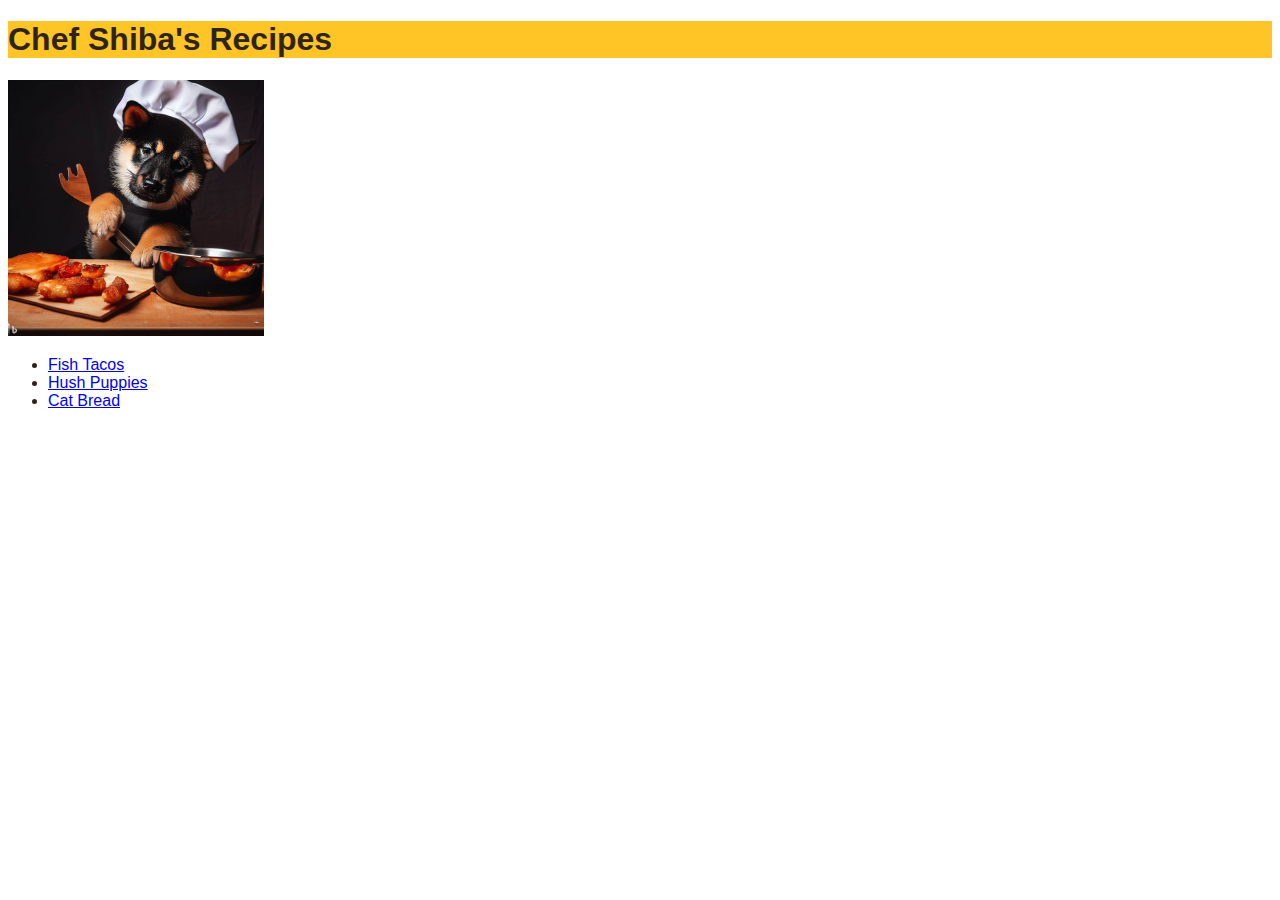
<file: index.html>
<!DOCTYPE html>
<html lang="en">
  <head>
    <meta charset="utf-8">
    <title>Cooking with Chef Shiba</title>
    <link rel="stylesheet" href="./styles.css">
  </head>

  <body>
      <div><h1 class="main-header sub-header">Chef Shiba&apos;s Recipes</h1></div>
      <img src="./images/chef-shiba-puppy.jpeg" alt="Chef Shiba puppy">
      <ul>
          <li><a href="./recipes/fish-tacos.html">Fish Tacos</a></li>
          <li><a href="./recipes/hush-puppies.html">Hush Puppies</a></li>
          <li><a href="./recipes/cat-bread.html">Cat Bread</a></li>
      </ul>
  </body>
</html>
</file>
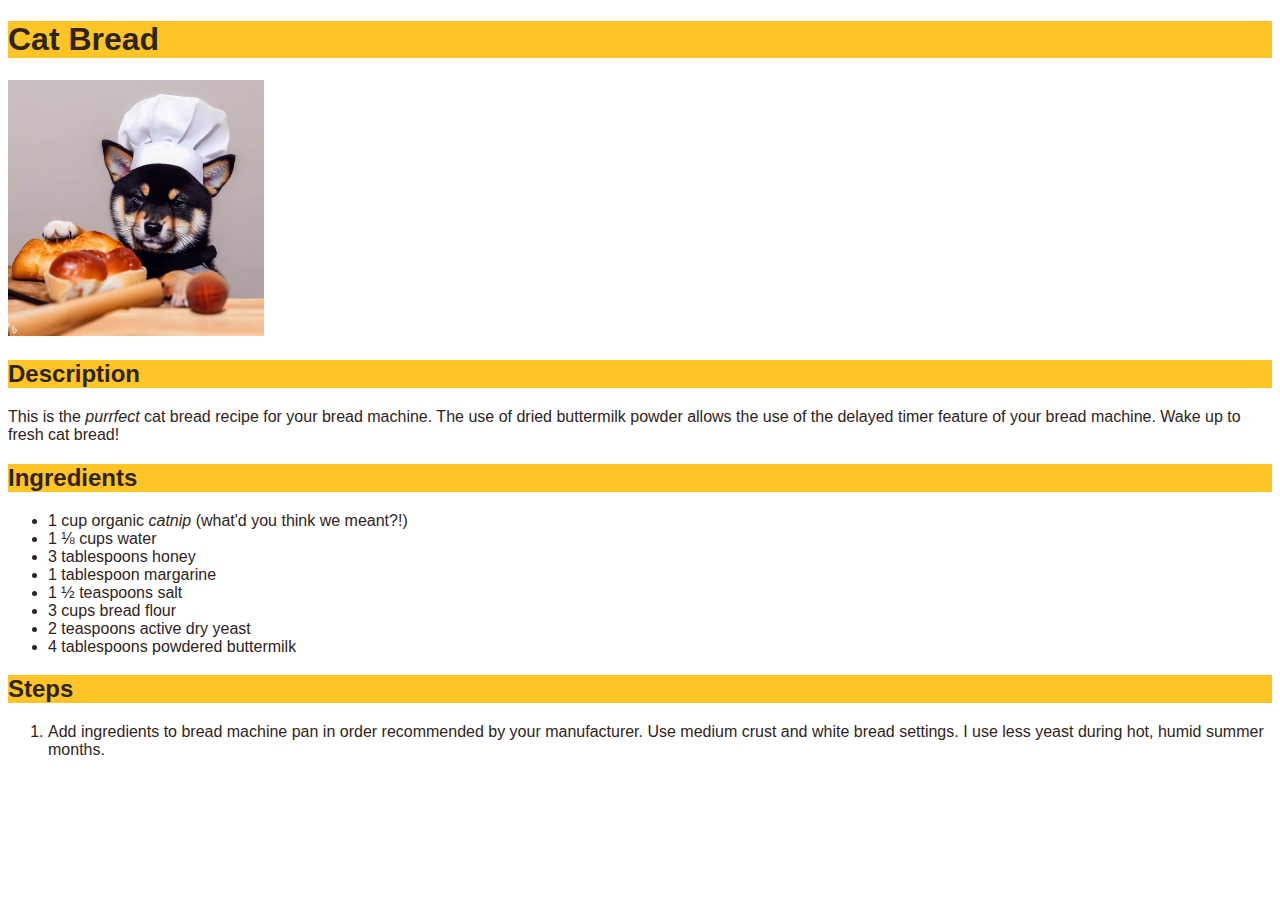
<file: recipes/cat-bread.html>
<!DOCTYPE html>
<html lang="en">
<head>
    <meta charset="UTF-8">

    <title>Chef Shiba&apos;s Recipes</title>
    <link rel="stylesheet" href="../styles.css">
</head>

<body>
    <div><h1>Cat Bread</h1></div>
 
    <img src="../images/chef-shiba-puppy-cat-bread.jpeg" alt="Chef Shiba cooking cat bread">

    <div><h2>Description</h2></div>
    <p>This is the <em>purrfect</em> cat bread recipe for your bread machine. The use of dried buttermilk powder allows the use of the delayed timer feature of your bread machine. Wake up to fresh cat bread!</p>
    <div><p><h2>Ingredients</h2></p></div>
    <ul>
        <li>1 cup organic <em>catnip</em> (what'd you think we meant?!)</li>
        <li>1 ⅛ cups water</li>
        <li>3 tablespoons honey</li>
        <li>1 tablespoon margarine</li>
        <li>1 ½ teaspoons salt</li>
        <li>3 cups bread flour</li>
        <li>2 teaspoons active dry yeast</li>
        <li>4 tablespoons powdered buttermilk</li>
    </ul>
    <div><p><h2>Steps</h2></p></div>
    <ol>
        <li>Add ingredients to bread machine pan in order recommended by your manufacturer. Use medium crust and white bread settings. I use less yeast during hot, humid summer months.</li>
    </ol>
</body>
</html>
</file>
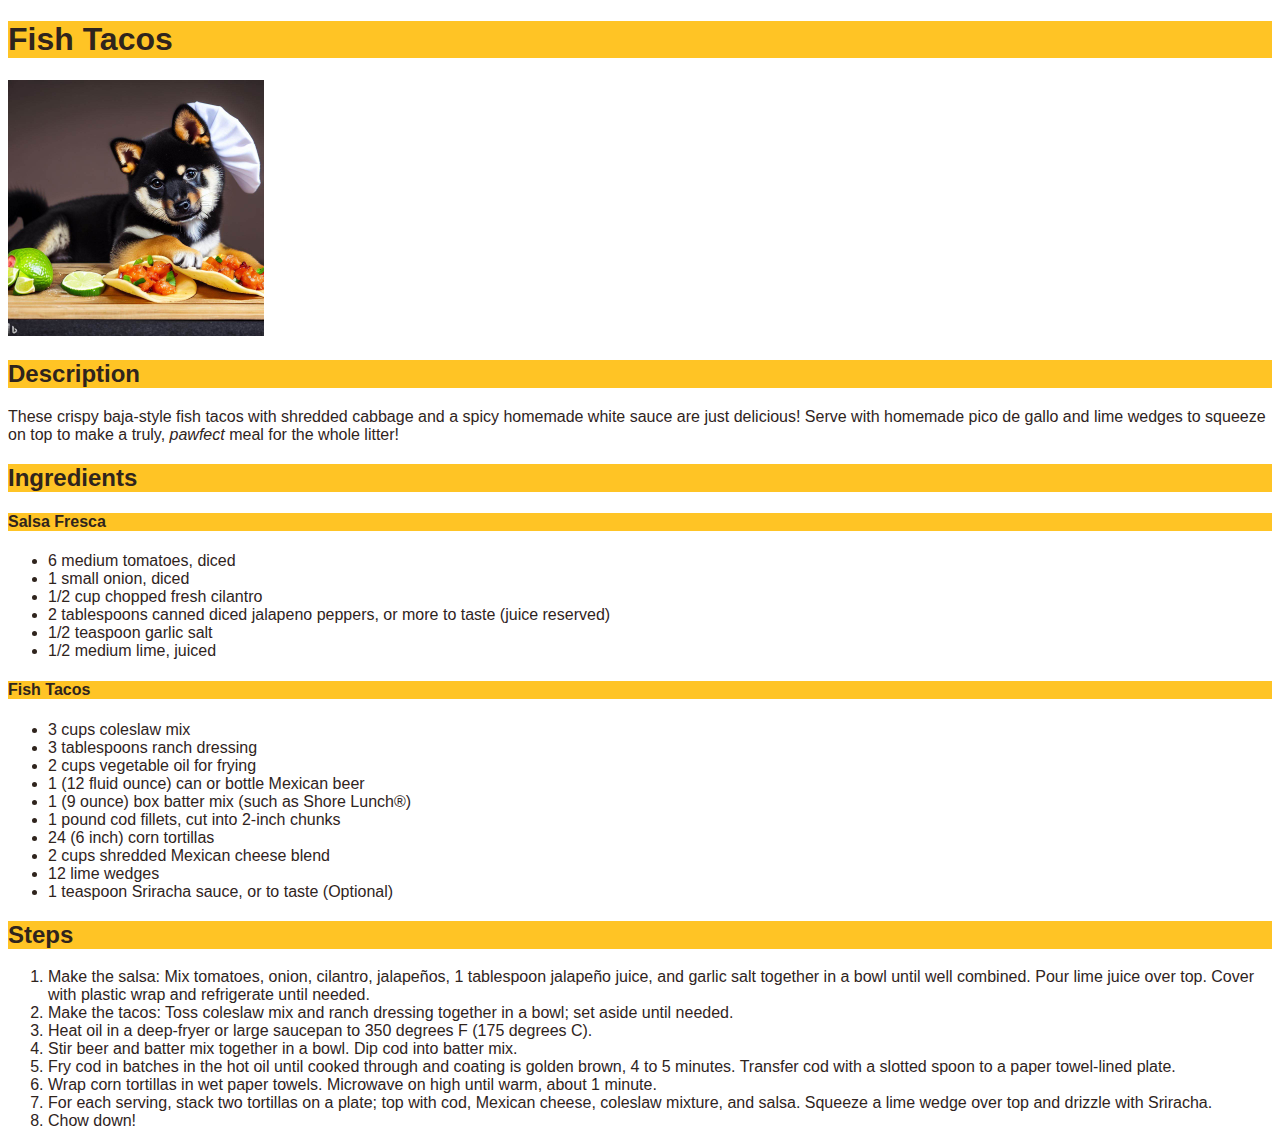
<file: recipes/fish-tacos.html>
<!DOCTYPE html>
<html lang="en">
<head>
    <meta charset="UTF-8">

    <title>Chef Shiba&apos;s Recipes</title>
    <link rel="stylesheet" href="../styles.css">
</head>

<body>
    <div><h1>Fish Tacos</h1></div>
 
    <img src="../images/chef-shiba-puppy-fish-tacos.jpeg" alt="Chef Shiba cooking fish tacos">

    <div><h2>Description</h2></div>
    <p>These crispy baja-style fish tacos with shredded cabbage and a spicy homemade white sauce are just delicious! Serve with homemade pico de gallo and lime wedges to squeeze on top to make a truly, <em>pawfect</em> meal for the whole litter!</p>
    <div><p><h2>Ingredients</h2></p></div>
    <div class="sub-header"><p><h4>Salsa Fresca</h4></p></div>
      <ul>
          <li>6 medium tomatoes, diced
          <li>1 small onion, diced
          <li>1/2 cup chopped fresh cilantro
          <li>2 tablespoons canned diced jalapeno peppers, or more to taste (juice reserved)
          <li>1/2 teaspoon garlic salt
          <li>1/2 medium lime, juiced
      </ul>
    <div class="sub-header"><p><h4>Fish Tacos</h4></p></div>
      <ul>
        <li>3 cups coleslaw mix</li>
        <li>3 tablespoons ranch dressing</li>
        <li>2 cups vegetable oil for frying</li>
        <li>1 (12 fluid ounce) can or bottle Mexican beer</li>
        <li>1 (9 ounce) box batter mix (such as Shore Lunch®)</li>
        <li>1 pound cod fillets, cut into 2-inch chunks</li>
        <li>24 (6 inch) corn tortillas</li>
        <li>2 cups shredded Mexican cheese blend</li>
        <li>12 lime wedges</li>
        <li>1 teaspoon Sriracha sauce, or to taste (Optional)</li>
      </ul>
    <div><p><h2>Steps</h2></p></div>
    <ol>
        <li>Make the salsa: Mix tomatoes, onion, cilantro, jalapeños, 1 tablespoon jalapeño juice, and garlic salt together in a bowl until well combined. Pour lime juice over top. Cover with plastic wrap and refrigerate until needed.</li>
        <li>Make the tacos: Toss coleslaw mix and ranch dressing together in a bowl; set aside until needed.</li>
        <li>Heat oil in a deep-fryer or large saucepan to 350 degrees F (175 degrees C).</li>
        <li>Stir beer and batter mix together in a bowl. Dip cod into batter mix.</li>
        <li>Fry cod in batches in the hot oil until cooked through and coating is golden brown, 4 to 5 minutes. Transfer cod with a slotted spoon to a paper towel-lined plate.</li>
        <li>Wrap corn tortillas in wet paper towels. Microwave on high until warm, about 1 minute.</li>
        <li>For each serving, stack two tortillas on a plate; top with cod, Mexican cheese, coleslaw mixture, and salsa. Squeeze a lime wedge over top and drizzle with Sriracha.</li>
        <li>Chow down!</li>
    </ol>
</body>
</html>
</file>
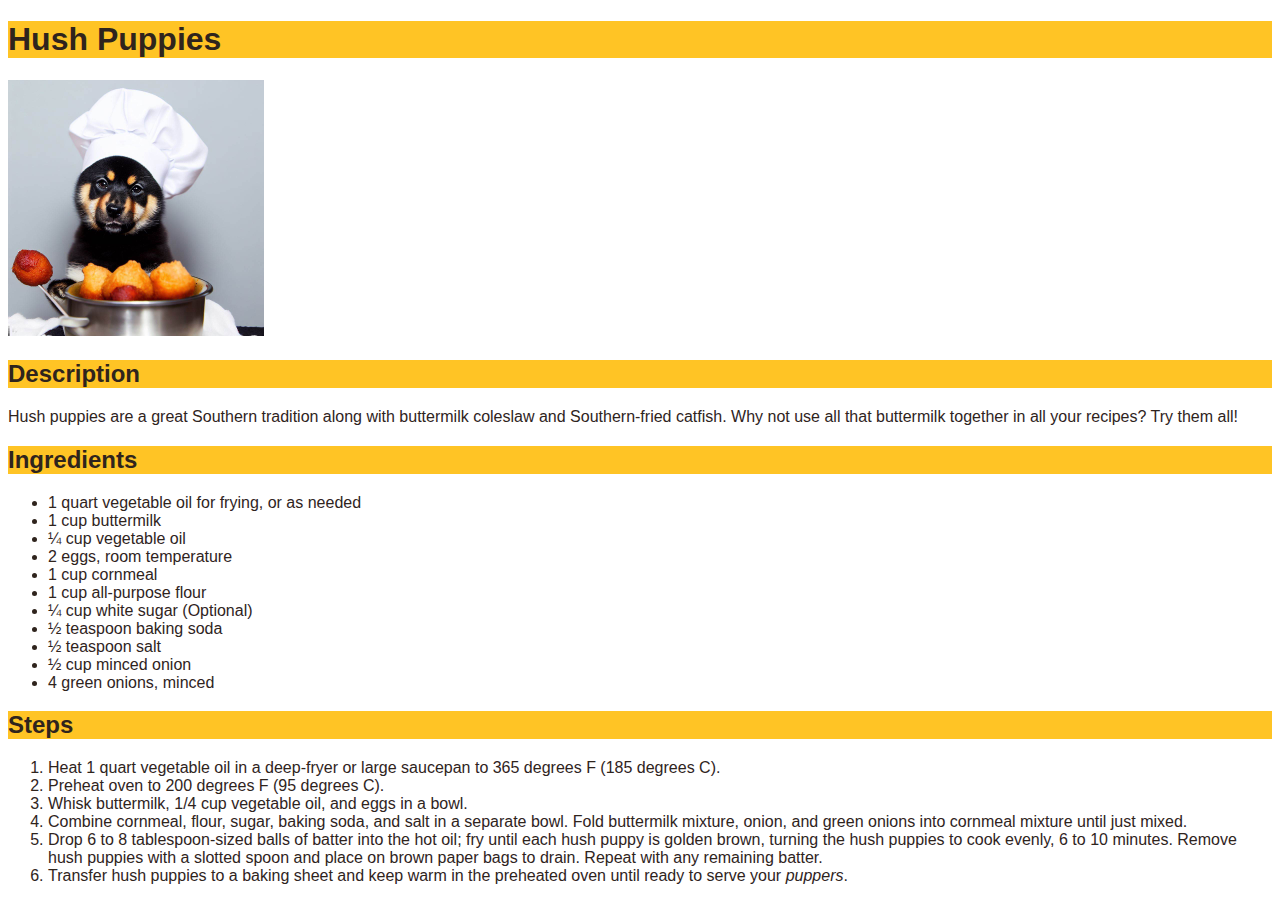
<file: recipes/hush-puppies.html>
<!DOCTYPE html>
<html lang="en">
<head>
    <meta charset="UTF-8">

    <title>Chef Shiba&apos;s Recipes</title>
    <link rel="stylesheet" href="../styles.css">
</head>

<body>
<div><h1>Hush Puppies</h1></div>
 
    <img src="../images/chef-shiba-puppy-hush-puppies.jpeg" alt="Chef Shiba cooking hush puppies">

    <div><h2>Description</h2></div>
      <p>Hush puppies are a great Southern tradition along with buttermilk coleslaw and Southern-fried catfish. Why not use all that buttermilk together in all your recipes? Try them all!</p>
      <div><p><h2>Ingredients</h2></p></div>
        <ul>
          <li>1 quart vegetable oil for frying, or as needed</li>
          <li>1 cup buttermilk</li>
          <li>¼ cup vegetable oil</li>
          <li>2 eggs, room temperature</li>
          <li>1 cup cornmeal</li>
          <li>1 cup all-purpose flour</li>
          <li>¼ cup white sugar (Optional)</li>
          <li>½ teaspoon baking soda</li>
          <li>½ teaspoon salt</li>
          <li>½ cup minced onion</li>
          <li>4 green onions, minced</li>
      </ul>
      <div><p><h2>Steps</h2></p></div>
        <ol>
          <li>Heat 1 quart vegetable oil in a deep-fryer or large saucepan to 365 degrees F (185 degrees C).</li>
          <li>Preheat oven to 200 degrees F (95 degrees C).</li>
          <li>Whisk buttermilk, 1/4 cup vegetable oil, and eggs in a bowl.</li>
          <li>Combine cornmeal, flour, sugar, baking soda, and salt in a separate bowl. Fold buttermilk mixture, onion, and green onions into cornmeal mixture until just mixed.</li>
          <li>Drop 6 to 8 tablespoon-sized balls of batter into the hot oil; fry until each hush puppy is golden brown, turning the hush puppies to cook evenly, 6 to 10 minutes. Remove hush puppies with a slotted spoon and place on brown paper bags to drain. Repeat with any remaining batter.</li>
          <li>Transfer hush puppies to a baking sheet and keep warm in the preheated oven until ready to serve your <em>puppers</em>.</li>
        </ol>
  <body>
</html>
</file>
<file: styles.css>
/* styles.css */
body {
    color: rgb(47, 36, 29);
    font-family: Underdog, Arial, sans-serif;
}

div {
    background-color: rgb(255, 196, 37);
}

h1 {
    font-family: "Puppies Play", Arial, sans-serif;
}

.main-header,
.sub-header {
    font-family: 'Brush Script MT', cursive, sans-serif;
}

img{
    width: 256px;
    height:auto;
}
</file>
